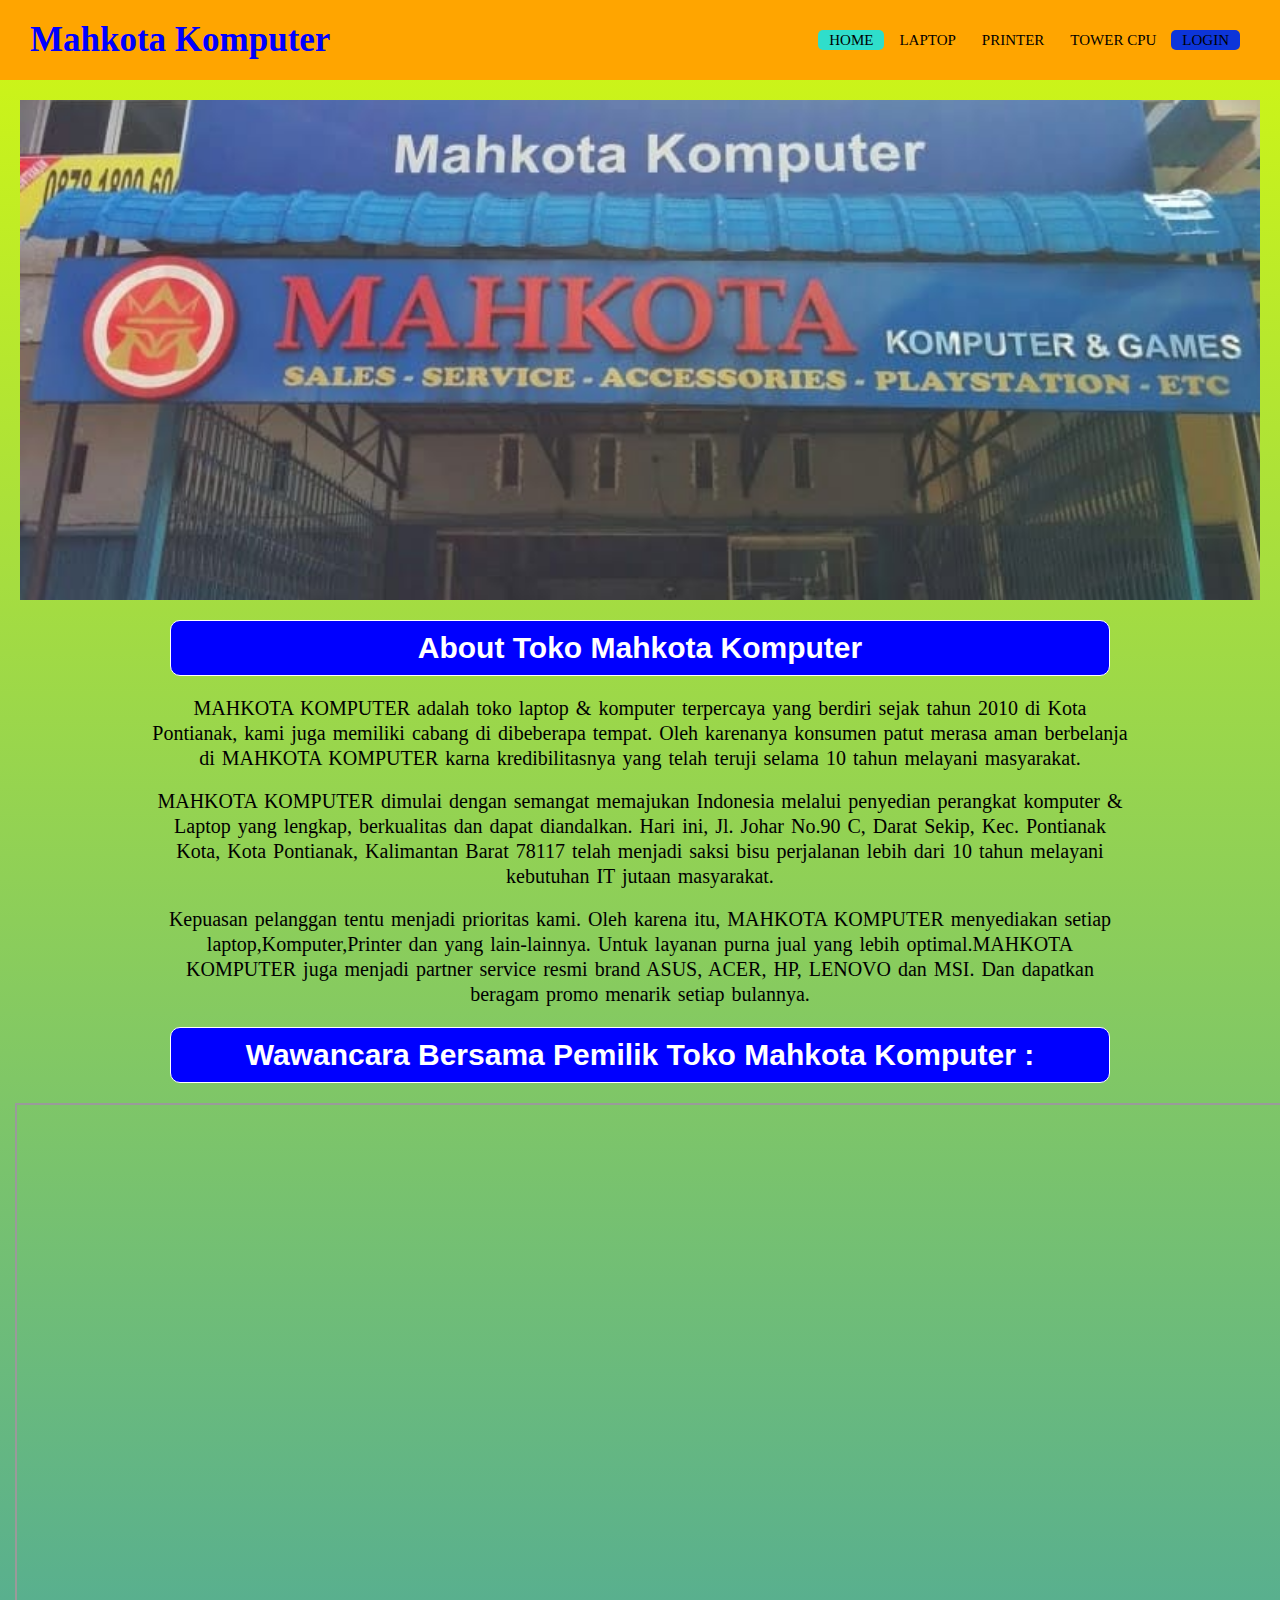
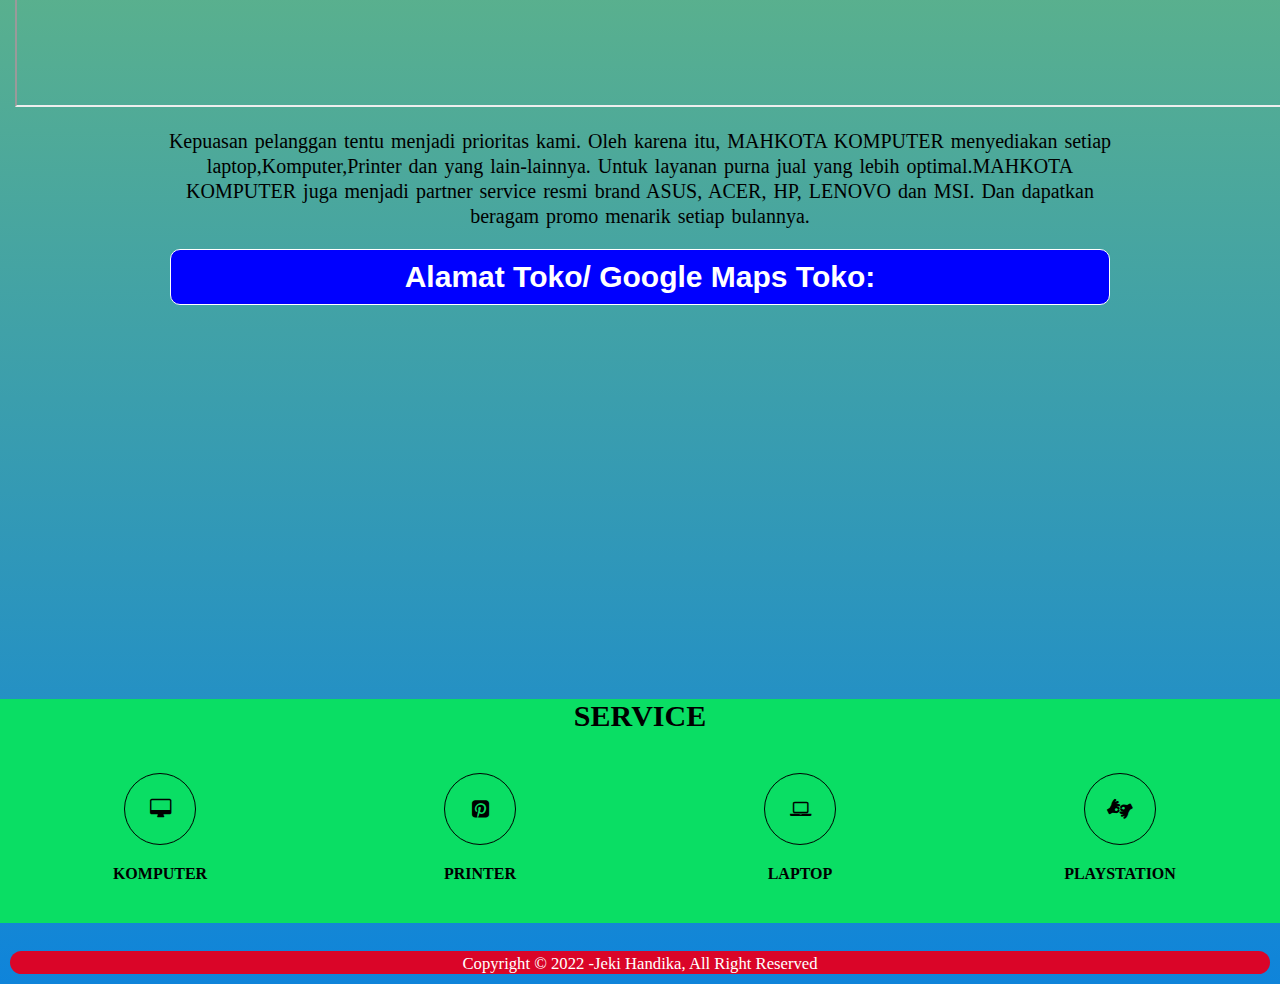
<file: index.html>
<!DOCTYPE html>
<html lang="id">
<head>
	<meta charset="utf-8">
	<title>Mahkota Komputer</title>
	<meta name="viewport" content="width=device-width, initial-scale=1.0">
	<link rel="stylesheet" href="https://cdnjs.cloudflare.com/ajax/libs/font-awesome/4.7.0/css/font-awesome.min.css">
	<link rel="stylesheet" type="text/css" href="index.css">
</head>
<body class="warna-bacground">
	<nav>
		<label class="namatoko">Mahkota Komputer</label>
		<ul>
			<li class="active"><a href="index.html">Home</a></li>
			<li><a href="Laptop.html">Laptop</a></li>
			<li><a href="Printer.html">Printer</a></li>
			<li><a href="CPU.html">Tower CPU</a></li>
			<li class="active-2"><a href="login.html">Login</a></li>
		</ul>
	</nav>

		<!-- benner -->
	<div class="banner">
<!-- 		<img src="namatoko.jpg"> -->
	</div>

		<!-- About -->
	<section class="About">
		<div class="container">
			<h3>About Toko Mahkota Komputer</h3>
			<p>MAHKOTA KOMPUTER adalah toko laptop & komputer terpercaya yang berdiri sejak tahun 2010 di Kota Pontianak, kami juga memiliki cabang di dibeberapa tempat. Oleh karenanya konsumen patut merasa aman berbelanja di MAHKOTA KOMPUTER karna kredibilitasnya yang telah teruji selama 10 tahun melayani masyarakat.</p>
			<br>
			<p>MAHKOTA KOMPUTER  dimulai dengan semangat memajukan Indonesia melalui penyedian perangkat komputer & Laptop yang lengkap, berkualitas dan dapat diandalkan. Hari ini, Jl. Johar No.90 C, Darat Sekip, Kec. Pontianak Kota, Kota Pontianak, Kalimantan Barat 78117 telah menjadi saksi bisu perjalanan lebih dari 10 tahun melayani kebutuhan IT jutaan masyarakat.</p>
			<br>
			<p>Kepuasan pelanggan tentu menjadi prioritas kami. Oleh karena itu, MAHKOTA KOMPUTER menyediakan setiap laptop,Komputer,Printer dan yang lain-lainnya. Untuk layanan purna jual yang lebih optimal.MAHKOTA KOMPUTER juga menjadi partner service resmi brand ASUS, ACER, HP, LENOVO dan MSI. Dan dapatkan beragam promo menarik setiap bulannya.</p>

		</div>
 	</section>

 	<!-- vidio wawancara -->
 	<section class="vidio">
 		<div class="wawancara">
			<h1>Wawancara Bersama Pemilik Toko Mahkota Komputer :</h1>
		</div>
	</section>
		<div class="vidio">
			<iframe width="1319" height="600" src="https://www.youtube.com/embed/jgbjLnfveNc" title="YouTube video player" allow="accelerometer; autoplay; clipboard-write; encrypted-media; gyroscope; picture-in-picture" allowfullscreen></iframe>
		</div>
		<br>

		<div class="paragraf">
			<p>Kepuasan pelanggan tentu menjadi prioritas kami. Oleh karena itu, MAHKOTA KOMPUTER menyediakan setiap laptop,Komputer,Printer dan yang lain-lainnya. Untuk layanan purna jual yang lebih optimal.MAHKOTA KOMPUTER juga menjadi partner service resmi brand ASUS, ACER, HP, LENOVO dan MSI. Dan dapatkan beragam promo menarik setiap bulannya.</p>
		</div>
		
	<!-- Google Maps -->
	<section class="Google-Maps">
				<h1>Alamat Toko/ Google Maps Toko:</h1>
					<iframe src="https://www.google.com/maps/embed?pb=!1m18!1m12!1m3!1d8152441.286014575!2d105.3609374369265!3d-3.8777232302800893!2m3!1f0!2f0!3f0!3m2!1i1024!2i768!4f13.1!3m3!1m2!1s0x2e1d58f86d8a678b%3A0x42ac0a5333e15194!2sMahkota%20Komputer%20%26%20Stationery!5e0!3m2!1sid!2sid!4v1642659196667!5m2!1sid!2sid" width="1050" height="350" style="border:0;" allowfullscreen="" loading="lazy"></iframe>
	</section>

	<!-- service -->

	<section class="services">
 		<div class="kotak">
 			<h3>SERVICE</h3>
 			<div class="box">
 				<div class="col-4">
 					<div class="icon"><i class="fa fa-desktop"></i></div>
 					<h4>KOMPUTER</h4>
 				</div>
 				<div class="col-4">
 					<div class="icon"><i class="fa fa-pinterest-square"></i></div>
 					<h4>PRINTER</h4>
 				</div>
 				<div class="col-4">
 					<div class="icon"><i class="fa fa-laptop"></i></div>
 					<h4>LAPTOP</h4>
 				</div>
 				<div class="col-4">
 					<div class="icon"><i class="fa fa-american-sign-language-interpreting"></i></div>
 					<h4>PLAYSTATION</h4>
 				</div>
 			</div>
 		</div>
 	</section>
<br>
 	<!-- CopyRigh -->
 	<footer>
 		<div class="Copas">
 			<small>Copyright &copy; 2022 -Jeki Handika, All Right Reserved</small>
 		</div>
 	</footer>
</body>
</html>
</file>
<file: index.css>
/* style login */

.warna-bacground {
	background: linear-gradient(#D1F713  ,#0F84DA );
}
.warna-laptop {
	background: radial-gradient(#D1F713  ,#0F84DA );
}
.warna-printer {
	background: linear-gradient(#D1F713  ,#0F84DA );
}

.warna-cpu {
	background: radial-gradient(#D1F713  ,#0F84DA );
}
.warna-login {
	background: radial-gradient(#D1F713  ,#0F84DA );
}
*{
	margin: 0;
	text-decoration: none;
	list-style: none;
}
body{
	font-family: montserrat;
}

nav{
	height: 80px; 
	background: orange;
}

label.namatoko{
	font-size: 35px;
	font-weight: bold;
	color: blue;
	padding: 0 30px;
	line-height: 80px;
	font-family: ALGERIAN;
}
nav ul{
	float: right;
	margin-right: 40px;
}
nav li{
	display: inline-block;
	line-height: 80px;
}
nav a{
	color: black;
	font-size: 15px;
	text-transform: uppercase;
	border: 1px solid transparent;
	padding: 7px 10px;
	border-radius: 3px;
}
nav ul li a:hover{  
	color: #0b63cd;
}

.active {
	background-color: #2FDECB;  
	color: #fff;  
	border-radius: 5px;
	line-height: 20px;
}

.active-2 {
	background-color: #0D35D9;  
	color: #fff;  
	border-radius: 5px;
	line-height: 20px;
}
.sign {
	width: 300px;
	padding: 20px;
	text-align: center;
	background-color: #83E70C;
	position:absolute;
	top: 55%;
	left: 50%;
	transform: translate(-50%, -50%);
	overflow: hidden;

}

.sign h1{
	margin-top: 100px;
	font-family: 'Permanent Marker', cursive;
	color: #fff;
	font-size: 40px;
}

.sign input{
	display: block;
	width: 100%;
	padding: 0 16px;
	height: 44px;
	text-align: center;
	box-sizing: border-box;
	outline: none;
	border: none;
	font-family: "monstserrat",sans-serif;
}

.txtb{
	margin: 20px 0;
	background: rgba(255,255,255,.5);
	border-radius: 6px;
}

.signup:hover{
	transform: scale(0.96);
}

.sign a{
	text-decoration: none;
	color:#fff;
	font-family: "monstserrat", sans-serif;
	font-size: 14px;
	padding: 10px;
	transition: 0.8s;
	display: block;
}
.sign a:hover{
	background: rgba(0,0,0,.3);
}

.Copyright {
	margin-top: 580px;
	text-align: center;
}



/* Style Home */

.banner {
	background-image: url("img/namatoko.jpg");
	height: 500px;
	background-size: cover;
	background-position: 0 -180px;
	margin: 20px;
}

div.container h3 {
	text-align: center;
	color: white;
	font-family :ARIAL;
	font-size: 30px;
	padding: 10px;
	border: 1px solid;
	border-radius: 10px;
	background-color: blue;
	margin: 20px;
}

div.container p {
	word-spacing: 2px;
	line-height: 25px;
	text-align: center;
	font-size: 20px;
	color: black;
}

section.About{
	padding: 0px 150px;
}

section.vidio {
	padding: 0px 150px;
}
div.wawancara h1{
	text-align: center;
	color: white;
	font-family :ARIAL;
	font-size: 30px;
	padding: 10px;
	border: 1px solid;
	border-radius: 10px;
	background-color: blue;
	margin: 20px;

}
div.vidio {
	padding: 0px 15px;
}

div.paragraf{
	padding: 0px 150px;
}

.paragraf {
	word-spacing: 2px;
	line-height: 25px;
	text-align: center;
	font-size: 20px;
	color: black;
}

section.Google-Maps {
	padding: 0px 150px;
}

.Google-Maps h1 {
	text-align: center;
	color: white;
	font-family :ARIAL;
	font-size: 30px;
	padding: 10px;
	border: 1px solid;
	border-radius: 10px;
	background-color: blue;
	margin: 20px;
}

.kotak h3 {
	font-size: 30px;
	color: black ;
	margin: 20px;
}
.services {
	background-color:#0ADE64 ;
	text-align: center;
}


.box:after {
	content: " ";
	display: block;
	clear: both; 
}

.box .col-4 {
	width: 25%;
	padding: 20px;
	box-sizing: border-box;
	text-align: center;
	float: left;
}

.icon	{
	width: 70px;
	height: 70px;
	border: 1px solid;
	border-radius: 50%;
	text-align: center;
	line-height: 70px;
	font-size: 20px;
	margin: 0px auto;
}
.box .col-4 h4 {
	margin:20px 0px;
}

div.Copas {
	text-align: center;
	font-size: 20px;
	background-color: #DA0528;
	color: white;
	border-radius: 20px;
}


/* style Laptop */


.kotak1 h2	{
	font-size: 30px;
	font-family: Bell MT;
	background-color: #0AD9E3;
	border-radius: 10px;
	padding: 0px 70px;
}

.produk h3 {
	text-align: center;
	font-size: 30px;
	background-color: #05D7DA;
	border-radius: 10px;
}

article{
	border: 1px solid black;
	border-radius: 10px;
	background-color: #D5ECE6;
	float: left;
	width: 30%;
	margin:20px;
	text-align: center;
	position: static;
	z-index: 0;
	color: black;
}

article h4 {
	margin: 20px;
}

img { 
	width: 250px;
	height: 270px;
	background-image: linear-gradient( rgba(11, 156, 49, 0.6), rgba(11, 156, 49, 0.2)),url(Toko1.jpg);
}

article a {
	border:1px solid green;
	padding: 10px;
	color: white;
	background-color: #A4C106;
	border-radius: 10px;
}

footer {
	text-align: center;
	color: red;
	font-size: 20px;
	margin: 10px;
	
}
/* link vidio */

.Google-Maps iframe {
	width: 1050px;
	height: 350px;
}
</file>
